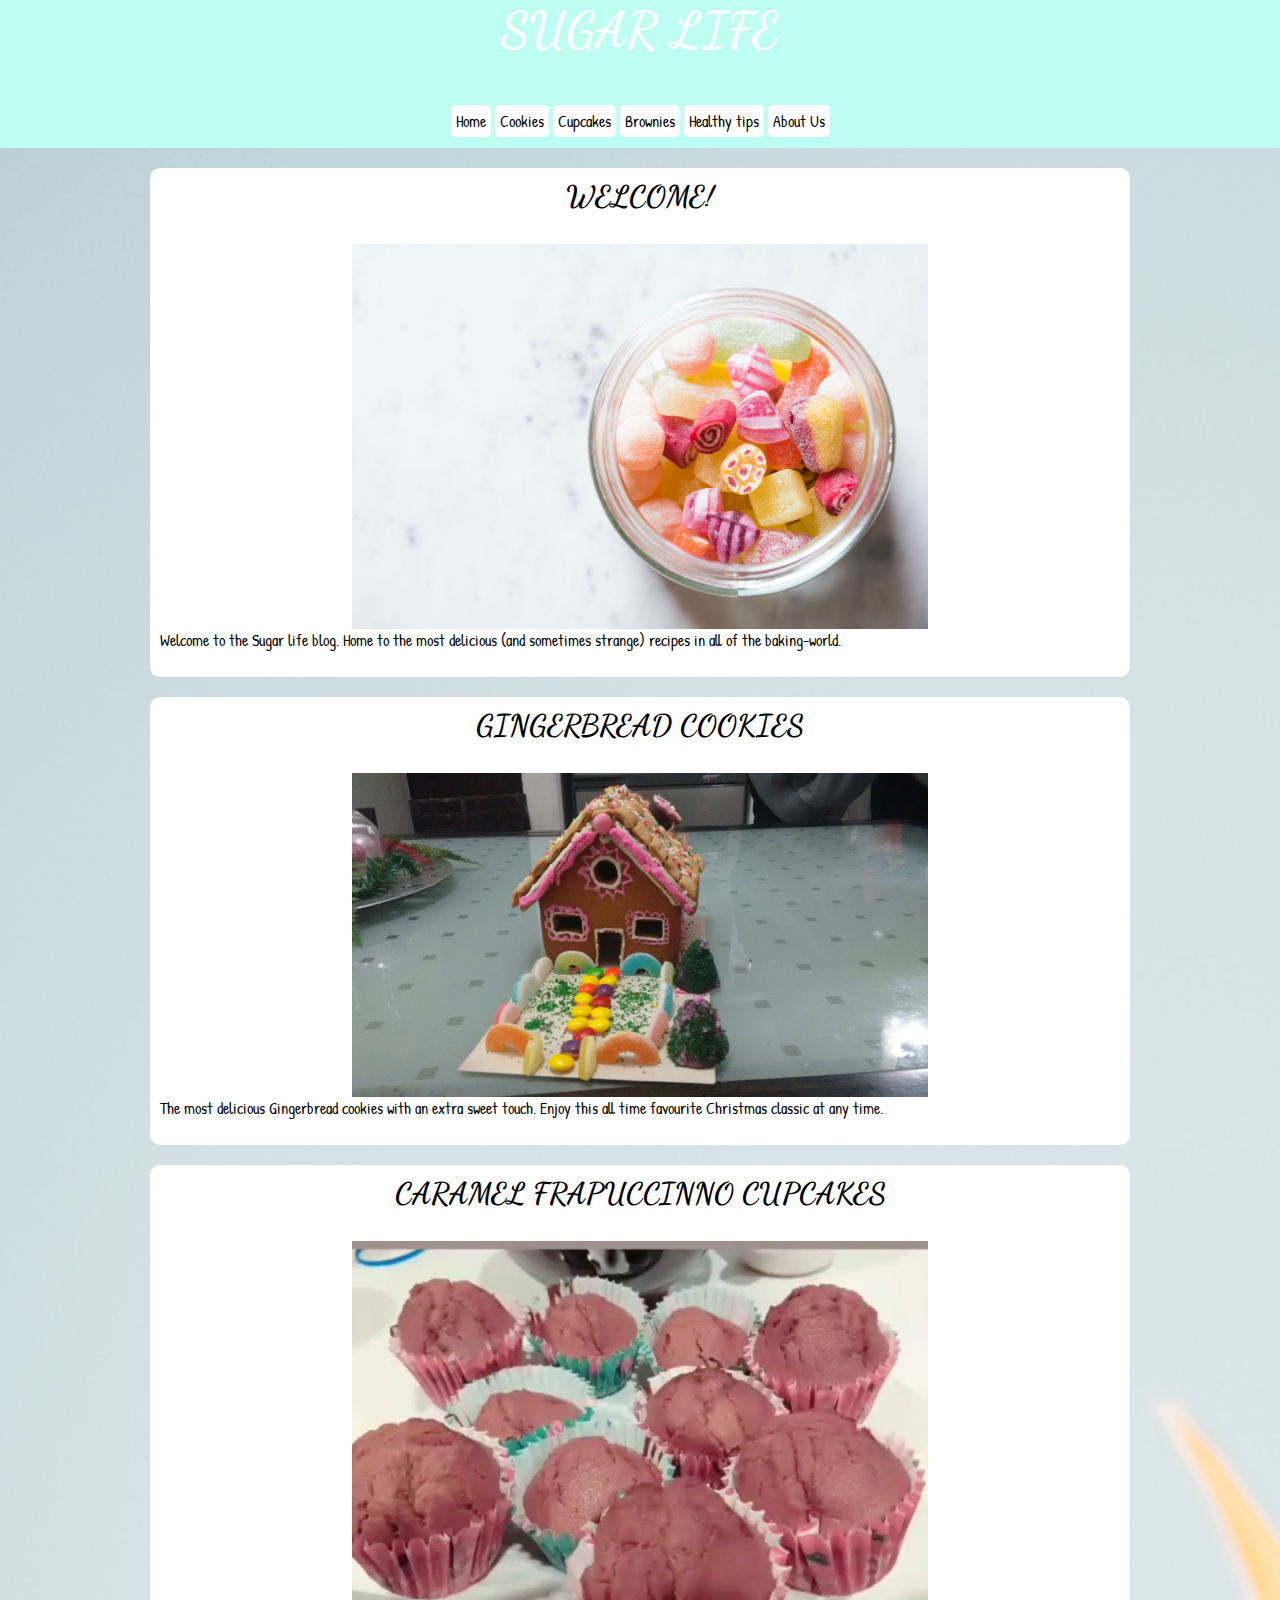
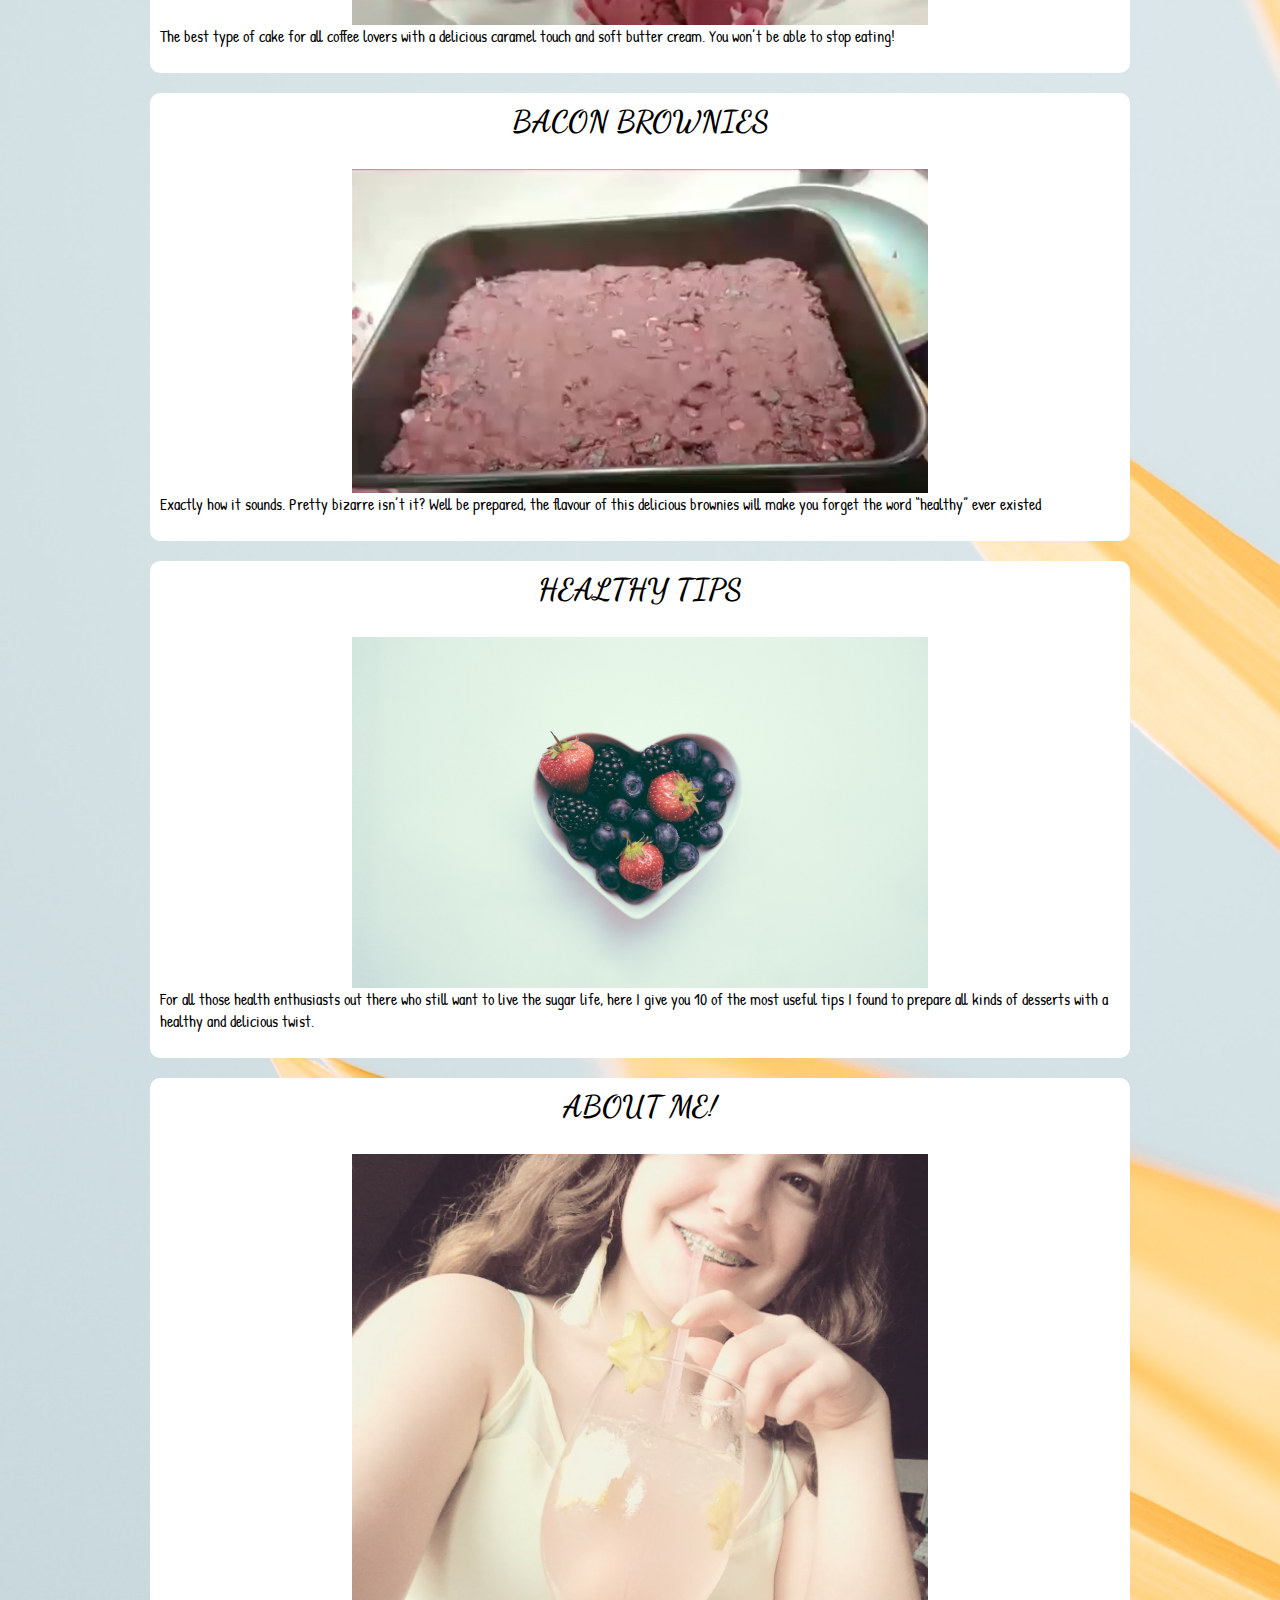
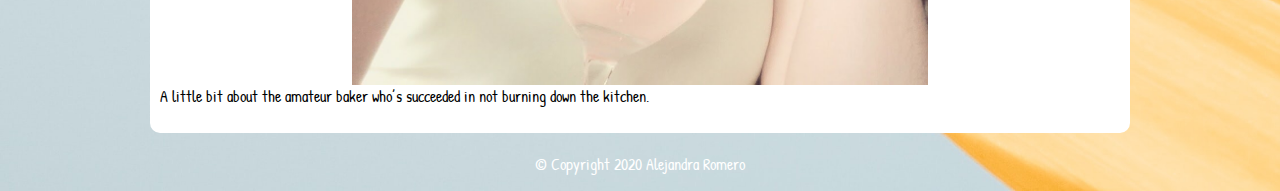
<file: index.html>
<!doctype html>
<html>
  <head>
	  <title>Sugar life</title>
	  <link href="style.css" rel="stylesheet" type="text/css">
	  <meta name="viewport" content="width=device-width, intial-scale=1">
<link href="https://fonts.googleapis.com/css2?family=Dancing+Script:wght@700&family=Patrick+Hand&display=swap" rel="stylesheet">  </head>
  <body>
	  <header>
<h1>Sugar life</h1>
 <nav>
  <ul>
   <li>
    <a href="index.html">Home</a> 
   </li>
	   <li>
	  <a href="Gingerbread.cookies.html"> Cookies </a>
	  </li>
	  <li>
	  <a href="cupcakes.html"> Cupcakes </a>
	  </li>
	  <li>
	  <a href="baconbrownies.hmtl">Brownies</a>
	  </li>
	  <li>
	  <a href="healthy.tips.html">Healthy tips</a>
	  </li>
   <li>
    <a href="aboutus.html">About Us</a>
   </li>
   </ul> 
 </nav>
</header>
	   <main>
   <!--main content goes here-->
		   
		
		   
<article class="item">
        <h2>Welcome! </h2>
	<img src="joanna-kosinska--ayOfwsd9mY-unsplash.jpg" alt="Transparent bowl on a marble surface, filled with orange, yellow, red, pink and green gummies." class="center">
	<p> Welcome to the Sugar life blog. Home to the most delicious (and sometimes strange) recipes in all of the baking-world.
</p>

	
	
	
	
	
</article>
<article class="item">
	<h2> Gingerbread Cookies</h2> 
<img src="IMG_20171224_212534448.jpg" alt=" Gingerbread cookie house decorated with white and pink icing, In from of the house there is a piece of carton simulating a front yard, it is covered with green sugar, a road of M&Ms leading to the entrance of the house, a fence around the “yard” made of gummy rings. On the right side there are two strawberries covered in icing and green sugar to simulate trees." class="center"> 
	<p>  The most delicious Gingerbread cookies with an extra sweet touch. Enjoy this all time favourite Christmas classic at any time.
</p>
</article>
	
		   
		   
		   
		   
		   
		   
<article class="item"> 
    <h2>Caramel Frapuccinno Cupcakes</h2>
    <img src="Cupcakes.jpg" alt=" 10 brown Caramel-frappuccino cupcakes, with no cream, with blue and pink wrapping, in white background." class="center">
	<p> The best type of cake for all coffee lovers with a delicious caramel touch and soft butter cream. You won’t be able to stop eating!
</p>
</article>
		   
		   <article class="item">
		   <h2>Bacon Brownies</h2>
<img src="Baked brownies.jpg" alt=" Black rectangular baking sheet filled with baked brownie." class="center">		   
		   <p> Exactly how it sounds. Pretty bizarre isn’t it? Well be prepared, the flavour of this delicious brownies will make you forget the word “healthy” ever existed</p>
		   </article>
		   
		   <article class="item">
		   <h2> Healthy tips</h2>
			<img src="jamie-street-tb5A-QTI6xg-unsplash.jpg" alt=" Small, heart shaped, white bowl filled with blueberries, raspberries, and 3 strawberries. On mint plain background." class="center">
			   <p> For all those health enthusiasts out there who still want to live the sugar life, here I give you 10 of the most useful tips I found to prepare all kinds of desserts with a healthy and delicious twist.</p>
		   </article>
		   
		   <article class="item">
		   <h2>About me!</h2>
		   <img src="IMG_20171231_150744.jpg" alt=" Selfie of a girl with half of her face visible, she has brown hair and she is wearing a pastel yellow strap dress and long pastel yellow earrings. The first plane of the photo is a pink rink with two pieces of starfruit in a glass." class="center">
		   <p> A little bit about the amateur baker who’s succeeded in not burning down the kitchen. </p>
		   </article>
<!--end of main content-->
  </main>
<footer>
<p>&copy; Copyright 2020 Alejandra Romero</p>
</footer>  </body>
</html>
</file>
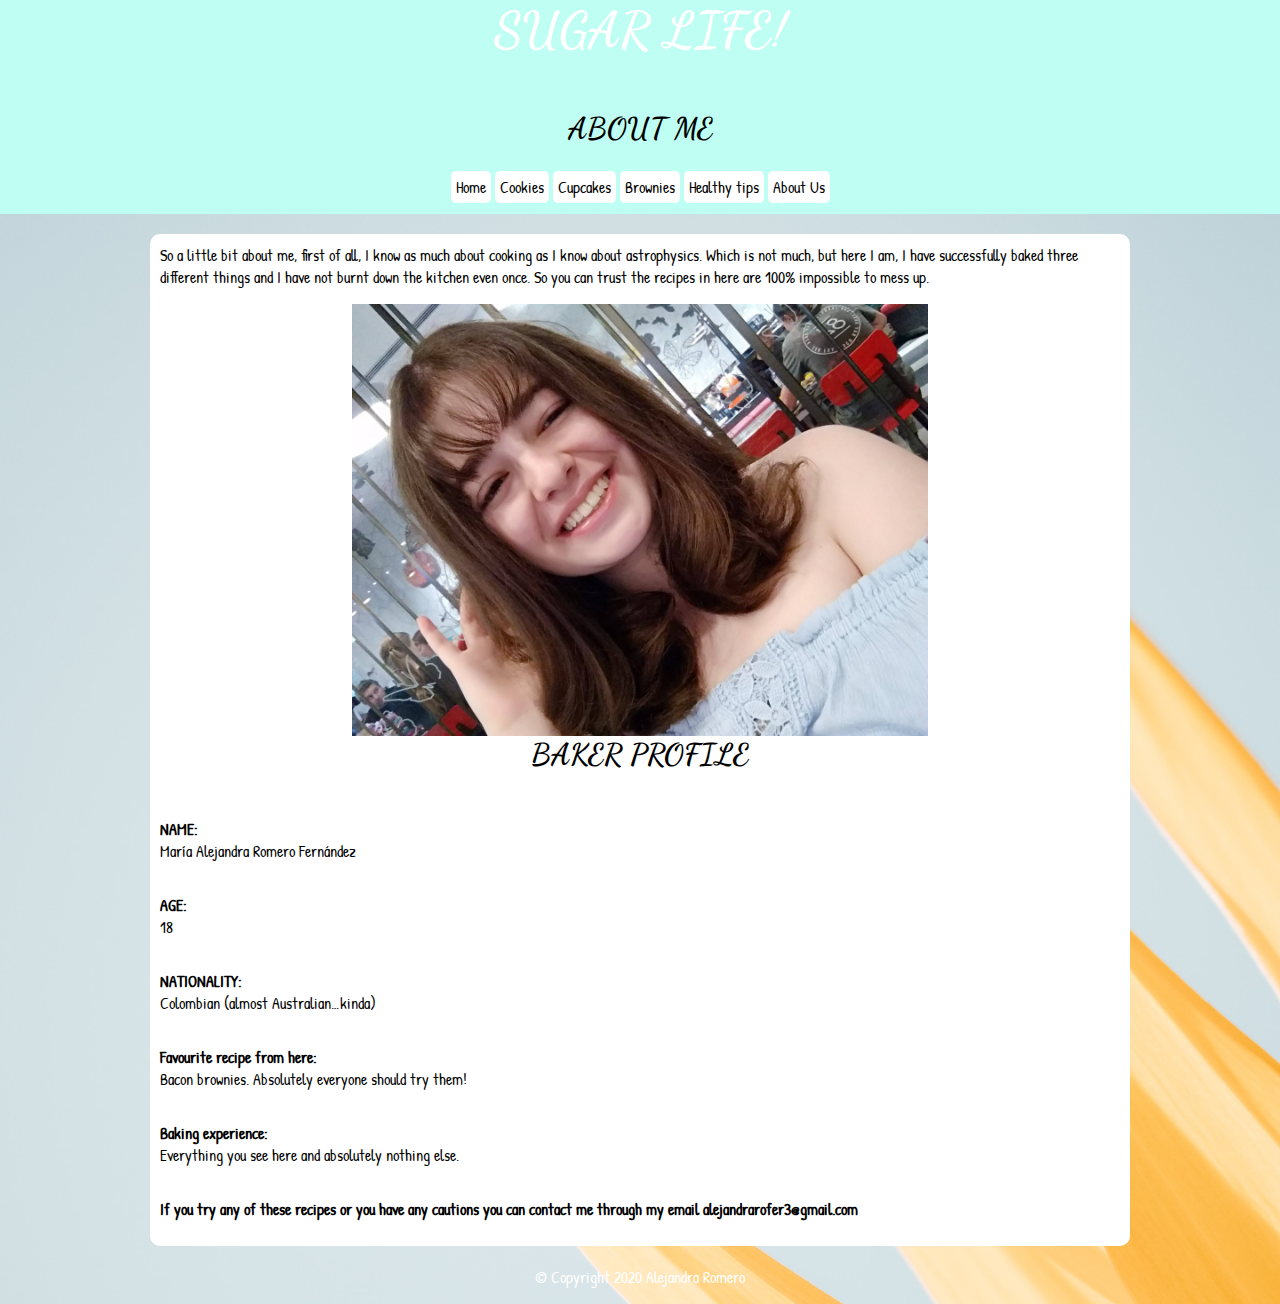
<file: aboutus.html>
<!doctype html> 
<html>
  <head>
	  <title>About me</title>
	  <link href="style.css" rel="stylesheet" type="text/css">
	  <meta name="viewport" content="width=device-width, intial-scale=1">
<link href="https://fonts.googleapis.com/css2?family=Dancing+Script:wght@700&family=Patrick+Hand&display=swap" rel="stylesheet">	    </head>
  <body>
	  <header>
<h1>Sugar life!</h1>
 <h2> about me</h2>
	<nav>
  <ul>
   <li>
    <a href="index.html">Home</a> 
   </li>
	   <li>
	  <a href="Gingerbread.cookies.html"> Cookies </a>
	  </li>
	  <li>
	  <a href="cupcakes.html"> Cupcakes </a>
	  </li>
	  <li>
	  <a href="baconbrownies.hmtl">Brownies</a>
	  </li>
	  <li>
	  <a href="healthy.tips.html">Healthy tips</a>
	  </li>
   <li>
    <a href="aboutus.html">About Us</a>
   </li>
   </ul> 
 </nav>
</header>
<main>
<article class="item">
	<p>So a little bit about me, first of all, I know as much about cooking as I know about astrophysics. Which is not much, but here I am, I have successfully baked three different things and I have not burnt down the kitchen even once. So you can trust the recipes in here are 100% impossible to mess up. </p>
	<img src="IMG_20191123_130920.jpg" alt="Photo of a girl smiling, she has brown hair and is wearing a blue shirt with no shoulders, on the back there is a food court in a mall" class="center">
	<h2>Baker profile</h2>
	<p><h3>NAME:</h3>María Alejandra Romero Fernández</p>
	<p><h3>AGE:</h3>18</p>
	  <p><h3>NATIONALITY:</h3> Colombian (almost Australian…kinda)</p>
	  <p><h3>Favourite recipe from here:</h3> Bacon brownies. Absolutely everyone should try them!</p>
<p><h3>Baking experience:</h3> Everything you see here and absolutely nothing else.</p>
<p><h3>
If you try any of these recipes or you have any cautions you can contact me through my email alejandrarofer3@gmail.com</h3></p>
 	</article>
</main>
<footer>
<p>&copy; Copyright 2020 Alejandra Romero</p>
</footer>  </body>
</html>
</file>
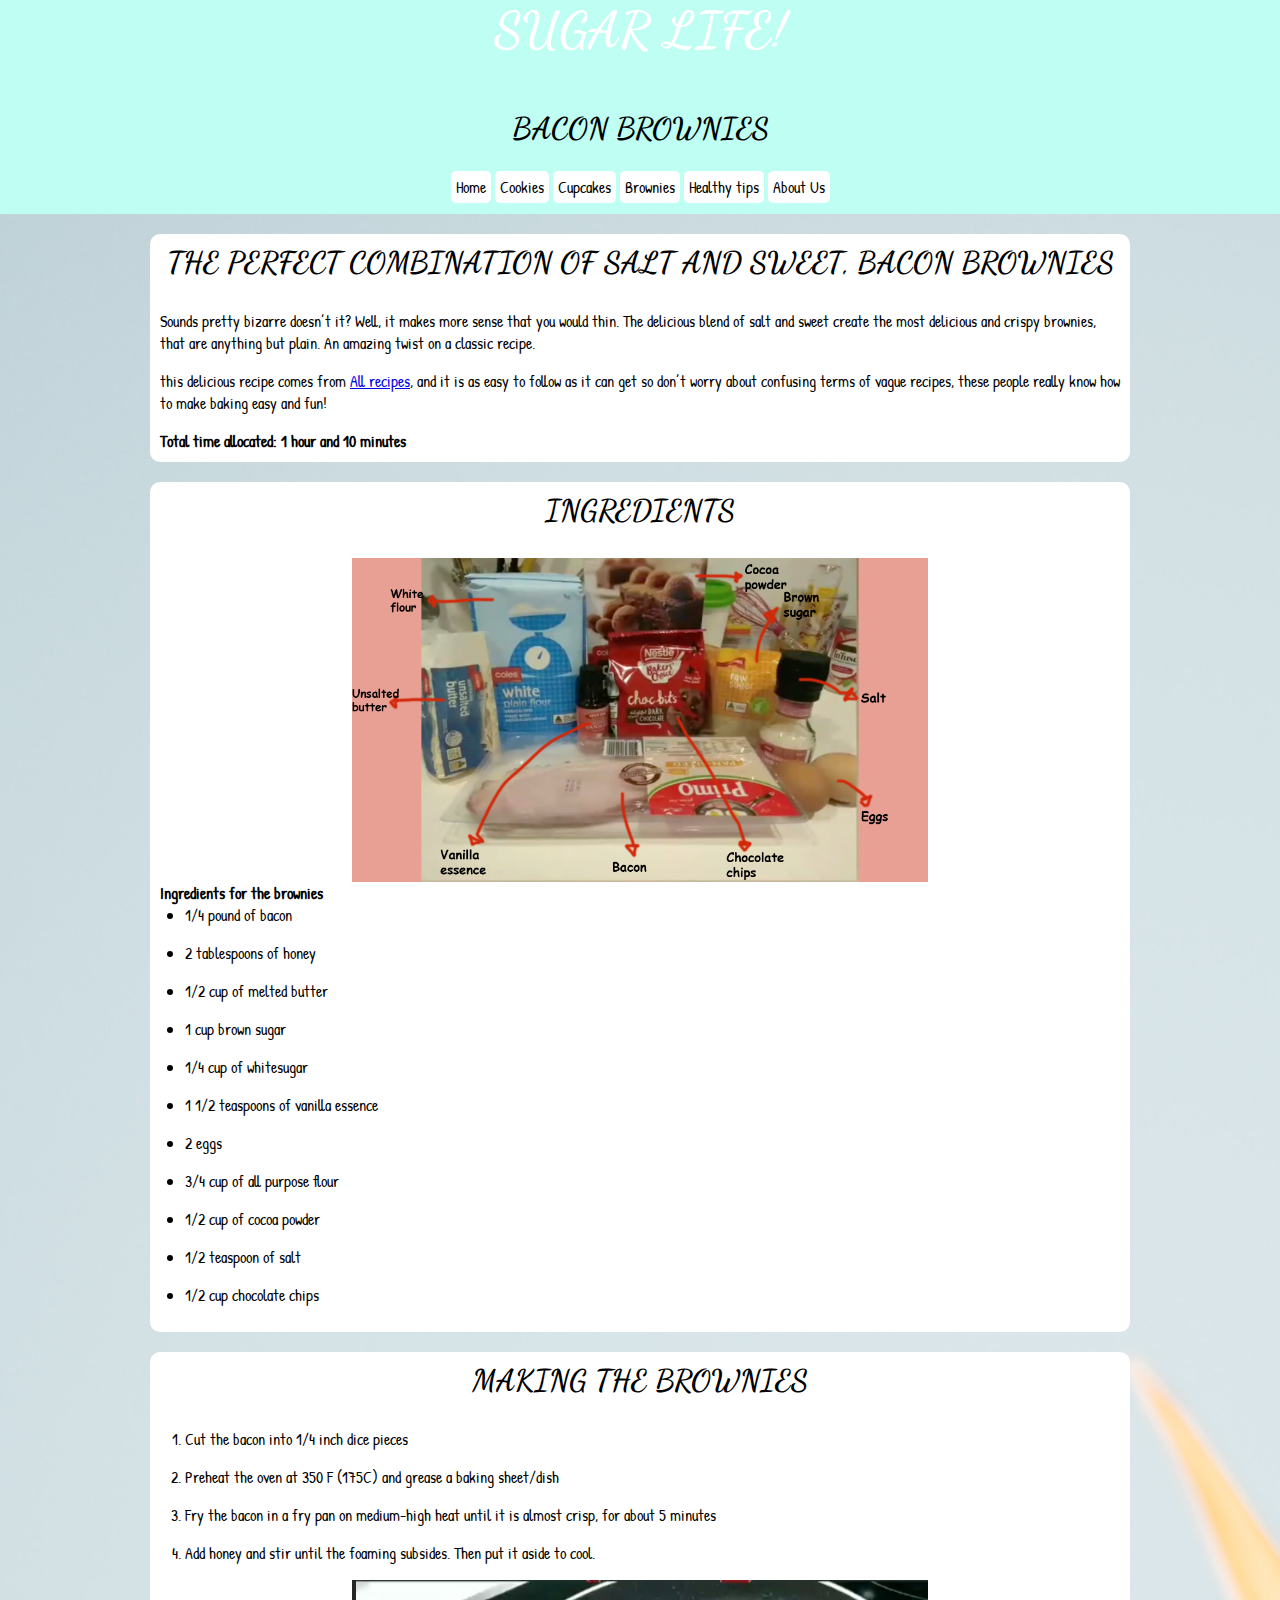
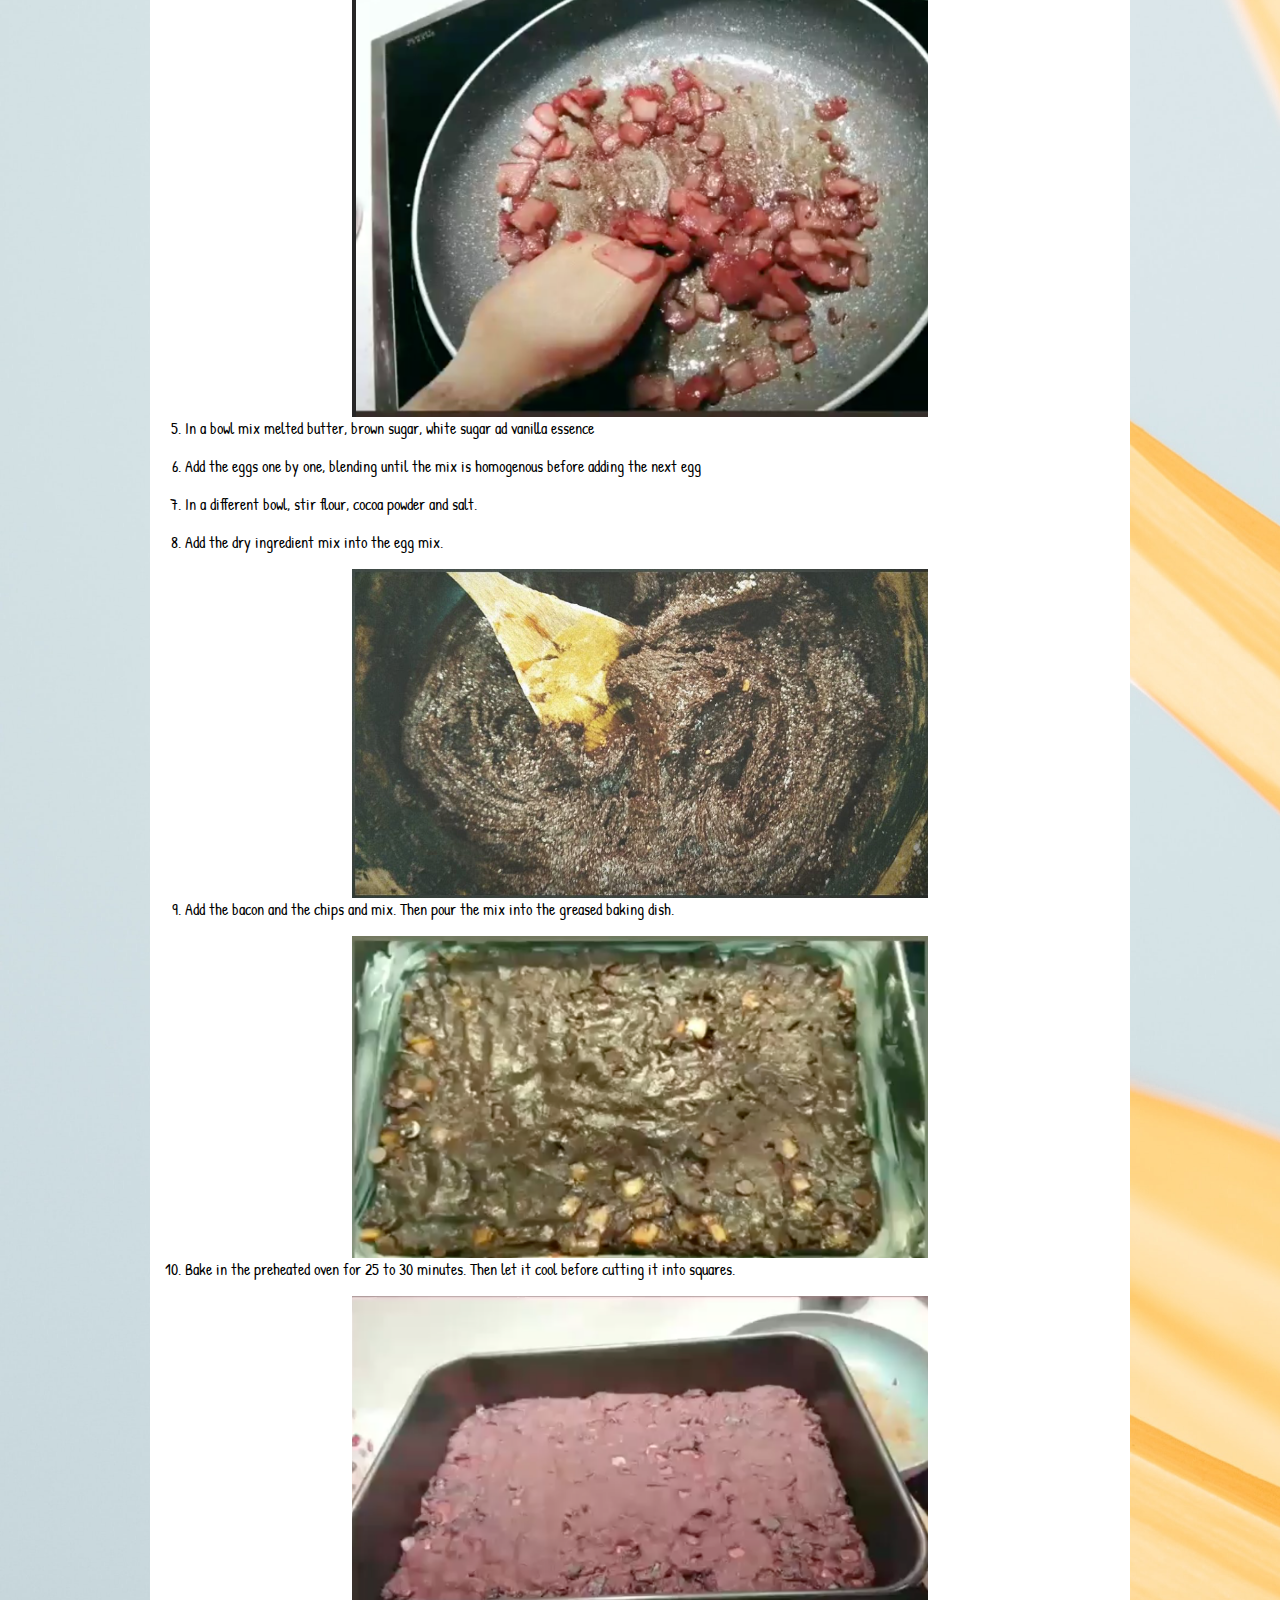
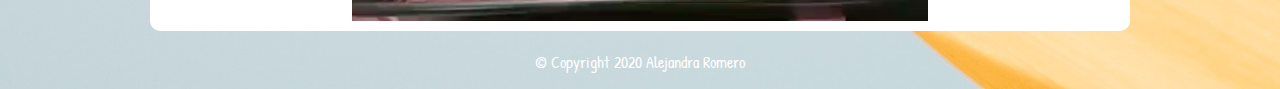
<file: baconbrownies.html>
<!doctype html>
<html>
<head>
 <title>Caramel Frapuccinno cupcakes</title>
	  <link href="style.css" rel="stylesheet" type="text/css">
	  <meta name="viewport" content="width=device-width, intial-scale=1">
<link href="https://fonts.googleapis.com/css2?family=Dancing+Script:wght@700&family=Patrick+Hand&display=swap" rel="stylesheet">
</head>
	<body>
  <header>
<h1>Sugar life!</h1>
 <h2>Bacon brownies</h2>
	<nav>
  <ul>
   <li>
    <a href="index.html">Home</a> 
   </li>
	   <li>
	  <a href="Gingerbread.cookies.html"> Cookies </a>
	  </li>
	  <li>
	  <a href="cupcakes.html"> Cupcakes </a>
	  </li>
	  <li>
	  <a href="baconbrownies.html">Brownies</a>
	  </li>
	  <li>
	  <a href="healthy.tips.html">Healthy tips</a>
	  </li>
   <li>
    <a href="aboutus.html">About Us</a>
   </li>
   </ul> 
 </nav>
	  </header>
	<main>
		<article class="item">
			<h2>The perfect combination of salt and sweet, Bacon Brownies</h2>
			<p>Sounds pretty bizarre doesn’t it? Well, it makes more sense that you would thin. The delicious blend of salt and sweet create the most delicious and crispy brownies, that are anything but plain. An amazing twist on a classic recipe.</p>
			<p>this delicious recipe comes from <a href=" https://www.allrecipes.com/recipe/222408/bacon-brownies/">All recipes</a>, and it is as easy to follow as it can get so don’t worry about confusing terms of vague recipes, these people really know how to make baking easy and fun!</p>
			<h3>Total time allocated: 1 hour and 10 minutes</h3>
		</article>
		
		
		
		<article class="item">
		<h2>Ingredients</h2>
			<img src="Brownies materials.png" alt=" Materials necessary to prepare bacon brownies. In the back, from left to right: unsalted butter, white flour, cocoa powder, raw sugar. In the front, from left to right: Bacon, vanilla essence, chocolate chips, salt, two eggs." class="center">
			<h3>Ingredients for the brownies</h3>
			<ul>
				<li>1/4 pound of bacon</li>
				<li>2 tablespoons of honey</li>
				<li>1/2 cup of melted butter</li>
				<li>1 cup brown sugar</li>
				<li>1/4 cup of whitesugar</li>
				<li>1 1/2 teaspoons of vanilla essence</li>
				<li>2 eggs</li>
				<li>3/4 cup of all purpose flour</li>
				<li>1/2 cup of cocoa powder</li>
				<li>1/2 teaspoon of salt</li>
				<li>1/2 cup chocolate chips</li>
</ul>
		</article>
		
		
	<article class="item">
		<h2>Making the brownies</h2>
		<ol>
			<li>Cut the bacon into 1/4 inch dice pieces</li>
			<li>Preheat the oven at 350 F (175C) and grease a baking sheet/dish</li>
	<li>Fry the bacon in a fry pan on medium-high heat until it is almost crisp, for about 5 minutes</li>
			<li>Add honey and stir until the foaming subsides. Then put it aside to cool.</li>
			<img src="bacon.jpg" alt=" Image of a pan filled with pieces of bacon and honey being stirred with a wood spatula." class="center">
			<li>In a bowl mix melted butter, brown sugar, white sugar ad vanilla essence</li>
			<li>Add the eggs one by one, blending until the mix is homogenous before adding the next egg</li>
			<li>In a different bowl, stir flour, cocoa powder and salt.</li>
			<li>Add the dry ingredient mix into the egg mix.</li>
			<img src="brownie mix.jpg" alt=" Thick dark chocolate brownie mix in a black bowl being stirred with a Woden spoon." class="center">
			<li>Add the bacon and the chips and mix. Then pour the mix into the greased baking dish.</li>
			<img src="brownie mix in baking sheet.jpg" alt=" Black rectangular baking sheet greased with butter, filled with raw brownie mix containing pieces of chocolate chips and bacon." class="center">
			<li>Bake in the preheated oven for 25 to 30 minutes. Then let it cool before cutting it into squares.</li>
<img src="Baked brownies.jpg" alt="  Black rectangular baking sheet filled with baked bacon and chocolate chip brownie." class="center">
		</ol>	
		</article>
		</main>
<footer>
<p>&copy; Copyright 2020 Alejandra Romero</p>
</footer>  </body>
</html>
</file>
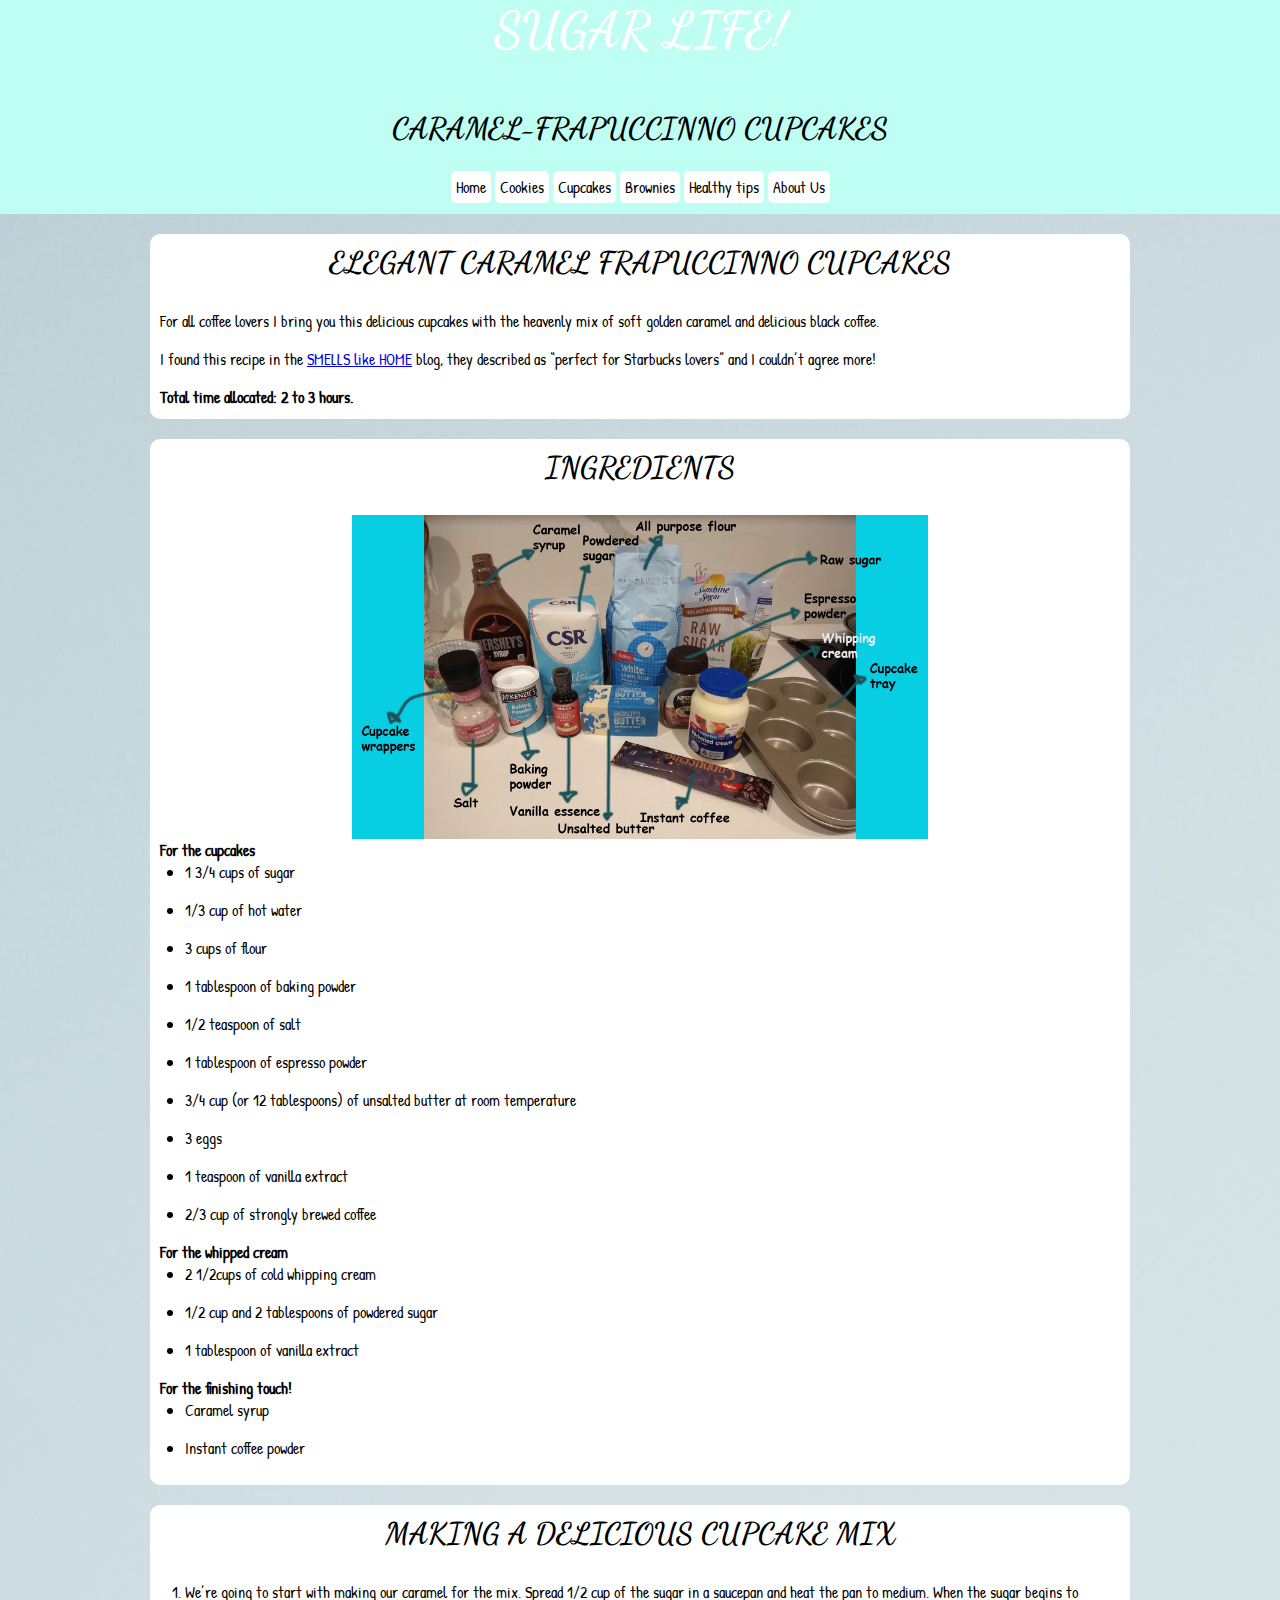
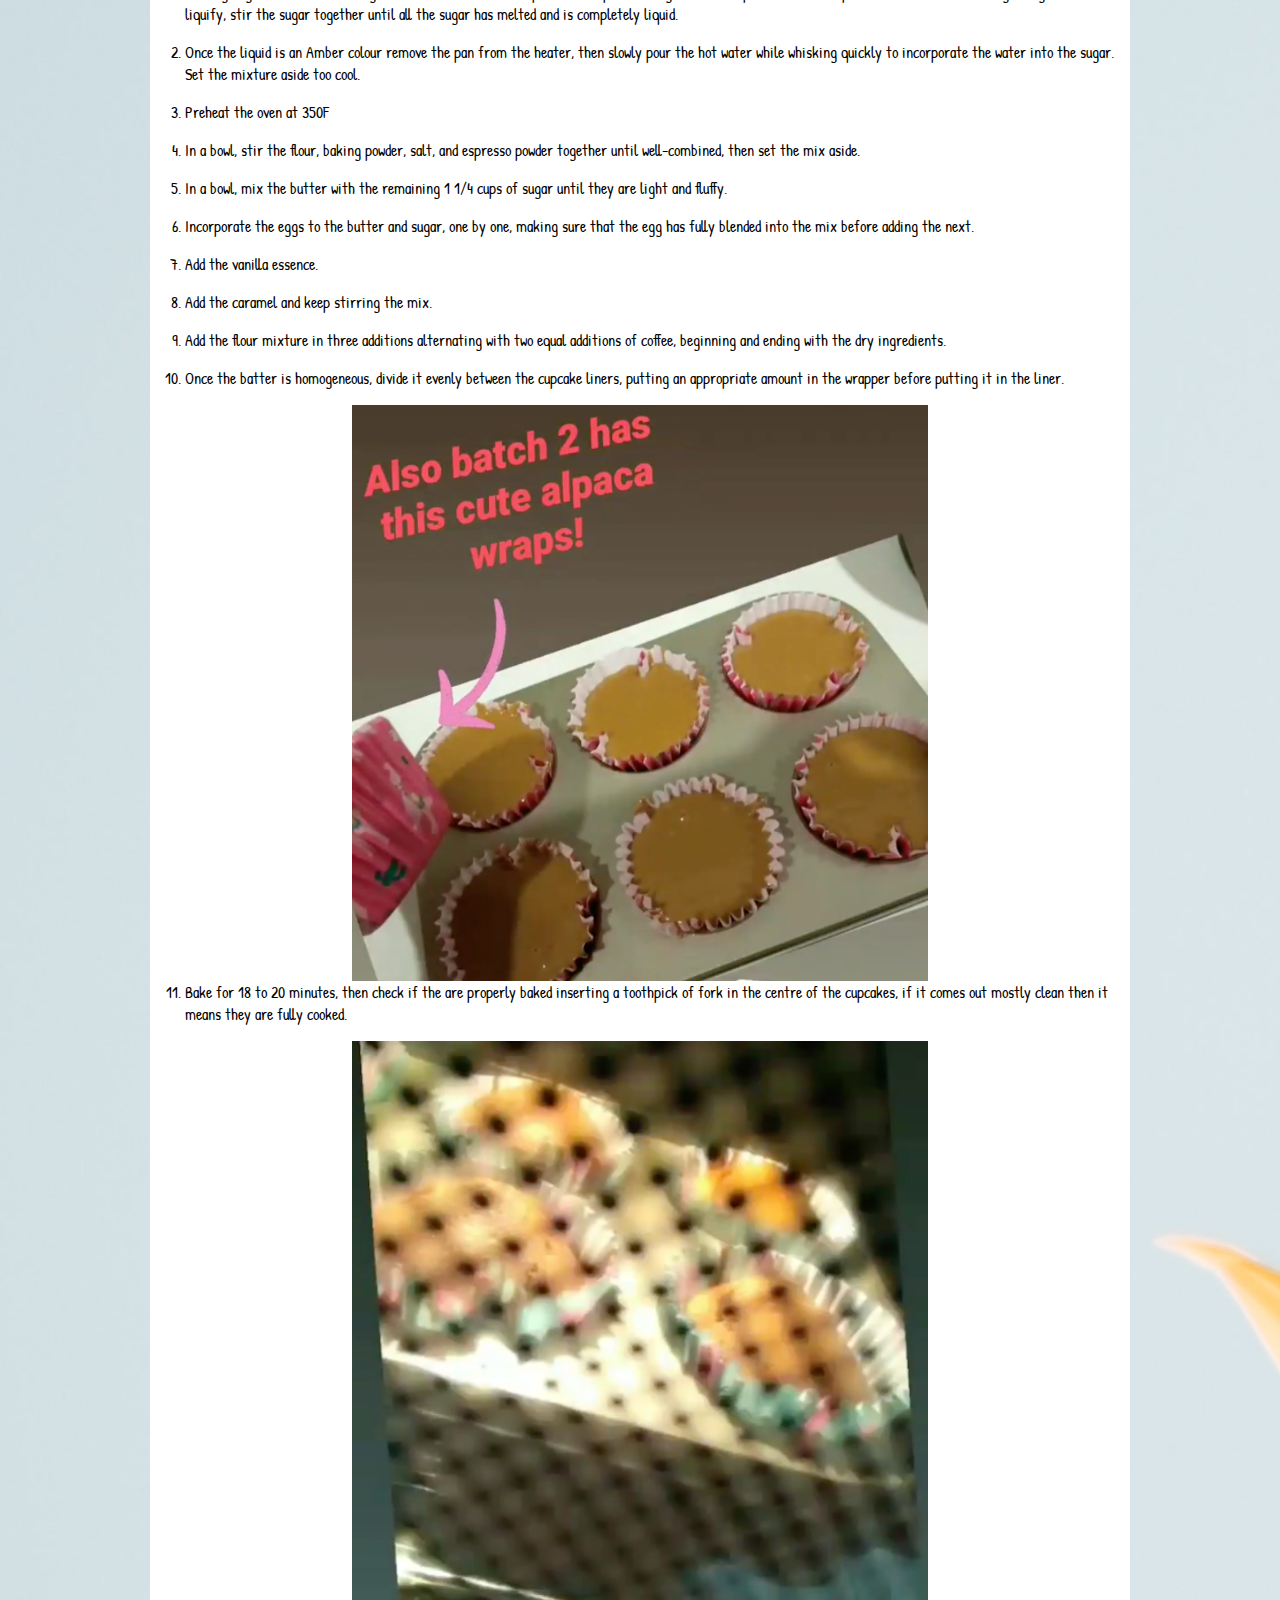
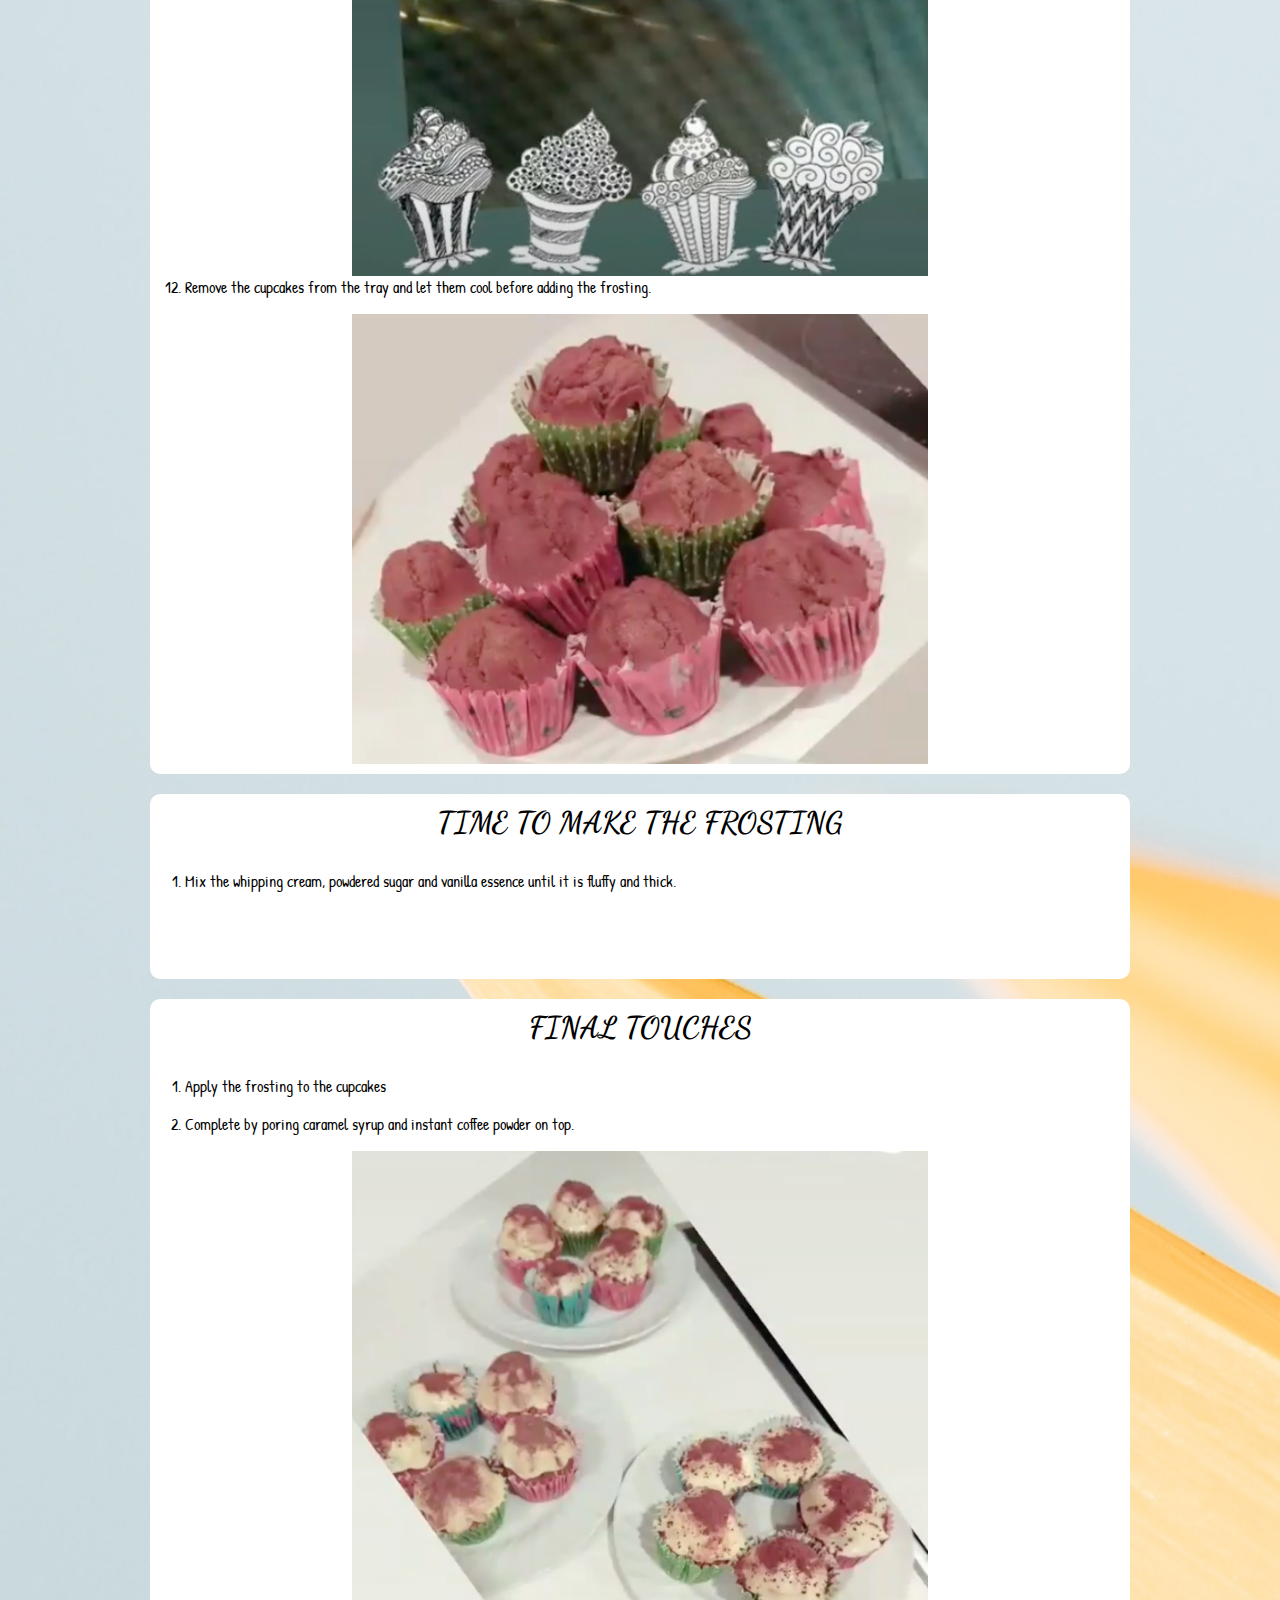
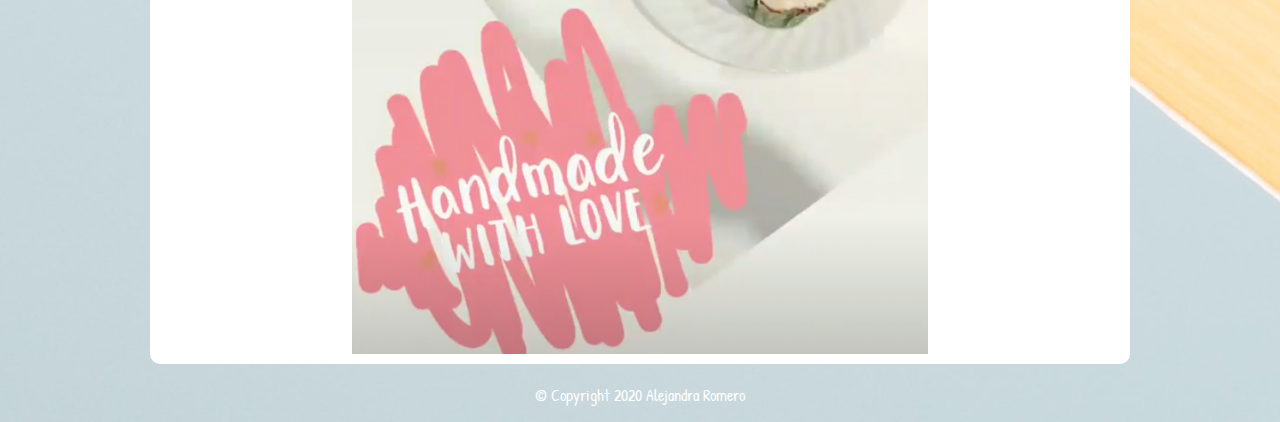
<file: cupcakes.html>
<!doctype html>
<html>
<head>
 <title>Caramel Frapuccinno cupcakes</title>
	  <link href="style.css" rel="stylesheet" type="text/css">
	  <meta name="viewport" content="width=device-width, intial-scale=1">
<link href="https://fonts.googleapis.com/css2?family=Dancing+Script:wght@700&family=Patrick+Hand&display=swap" rel="stylesheet">
</head>
	<body>
  <header>
<h1>Sugar life!</h1>
 <h2>Caramel-frapuccinno Cupcakes</h2>
	<nav>
  <ul>
   <li>
    <a href="index.html">Home</a> 
   </li>
	   <li>
	  <a href="Gingerbread.cookies.html"> Cookies </a>
	  </li>
	  <li>
	  <a href="cupcakes.html"> Cupcakes </a>
	  </li>
	  <li>
	  <a href="baconbrownies.html">Brownies</a>
	  </li>
	  <li>
	  <a href="healthy.tips.html">Healthy tips</a>
	  </li>
   <li>
    <a href="aboutus.html">About Us</a>
   </li>
   </ul> 
 </nav>
	  </header>
	<main>
	<article class="item">
	<h2>Elegant Caramel Frapuccinno cupcakes</h2>
	<p>For all coffee lovers I bring you this delicious cupcakes with the heavenly mix of soft golden caramel and delicious black coffee. </p>
	<p>I found this recipe in the <a href="https://www.smells-like-home.com/2012/08/caramel-frappuccino-cupcakes/">SMELLS like HOME</a> <!-- (https://www.smells-like-home.com/2012/08/caramel-frappuccino-cupcakes/)-->blog, they described as “perfect for Starbucks lovers” and I couldn’t agree more! </p>
	<h3>Total time allocated: 2 to 3 hours.
</h3></article>
	
	
	
	
	
	<article class="item">
	<h2> Ingredients</h2>
<img src="Cupcake ingredients.png" alt="  Image of the materials necessary to make the cupcake mix. In the back, from left to right: Cupcake wrappers, caramel syrup, powdered sugar, all purpose flour, raw sugar. In the from row, from left to right: salt, baking powder, vanilla essence, unsalted butter, espresso powder, whipping cream, instant coffee powder, cupcake tray. " class="center">
	<h3>For the cupcakes</h3>
		<ul>
			<li>1 3/4 cups of sugar </li>
			<li>1/3 cup of hot water</li>
			<li>3 cups of flour</li>
			<li>1 tablespoon of baking powder</li>
			<li>1/2 teaspoon of salt</li>
			<li>1 tablespoon of espresso powder</li>
			<li>3/4 cup (or 12 tablespoons) of unsalted butter at room temperature</li>
			<li>3 eggs</li>
			<li>1 teaspoon of vanilla extract</li>
	<li>2/3 cup of strongly brewed coffee</li>
		</ul>
		<h3>For the whipped cream</h3>
		<ul>
			<li>2 1/2cups of cold whipping cream </li>
			<li>1/2 cup and 2 tablespoons of powdered sugar </li>
	<li>1 tablespoon of vanilla extract	</li>
		</ul>
	<h3>For the finishing touch!</h3>
		<ul>
			<li>Caramel syrup</li>
		<li>Instant coffee powder</li>
		</ul>
	</article>
	
		
		
	<article class="item">
	<h2> Making a delicious cupcake mix</h2>
		<ol>
		<li>We’re going to start with making our caramel for the mix. Spread 1/2 cup of the sugar in a saucepan and heat the pan to medium. When the sugar begins to liquify, stir the sugar together until all the sugar has melted and is completely liquid.</li>
	<li>Once the liquid is an Amber colour remove the pan from the heater, then slowly pour the hot water while whisking quickly to incorporate the water into the sugar. Set the mixture aside too cool.</li>
			<li>Preheat the oven at 350F </li>
	<li>In a bowl, stir the flour, baking powder, salt, and espresso powder together until well-combined, then set the mix aside.</li>
	<li>In a bowl, mix the butter with the remaining 1 1/4 cups of sugar until they are light and fluffy.</li> 
	<li>	Incorporate the eggs to the butter and sugar, one by one, making sure that the egg has fully blended into the mix before adding the next.</li>
			<li>Add the vanilla essence.</li>
			<li>Add the caramel and keep stirring the mix.</li>
	<li>Add the flour mixture in three additions alternating with two equal additions of coffee, beginning and ending with the dry ingredients.</li>
	<li>Once the batter is homogeneous, divide it evenly between the cupcake liners, putting an appropriate amount in the wrapper before putting it in the liner.</li>
	<img src="cupcake dough.jpg" alt="  Silver cupcake tray with three columns and two rows. Each space in the tray if filled by cupcake dough put in pink cupcake wrappers. The text reads “Also batch 2 has tis cute alpaca wraps” with an arrow pointing at one of the wrappers used for the cupcakes." class="center">
		<li>Bake for 18 to 20 minutes, then check if the are properly baked inserting a toothpick of fork in the centre of the cupcakes, if it comes out mostly clean then it means they are fully cooked.</li>
			<img src="cupcakes in oven.jpg" alt=" Photo taken through the oven window of four cupcakes rising whilst baking. At the bottom there is a sticker of 4 different drawings of cupcakes." class="center">
			<li>Remove the cupcakes from the tray and let them cool before adding the frosting.</li>
			<img src="cupcake pile.jpg" alt=" Pile of brown caramel-frappuccino cupcakes with no cream in green and pink wrappers, On top of a plate in a white surface." class="center">
		</ol>
	</article>
	<article class="item">
		<h2> Time to make the frosting</h2>
		<ol>
		<li>Mix the whipping cream, powdered sugar and vanilla essence until it is fluffy and thick.</li></ol>
	</article>
	<article class="item">
	<h2>Final touches</h2>
		<ol><li>Apply the frosting to the cupcakes</li>
		<li>Complete by poring caramel syrup and instant coffee powder on top.</li></ol>
		<img src="handmade.jpg" alt=" Image of three plates each filled with 5 cupcakes in green, pink and blue wrapping. The cupcakes are decorated with white cream frosting and instant coffee powder on top. There is a pink sign on the bottom left corner that reads “Handmade with love” in white letters." class="center">
	</article>
	</main>
<footer>
<p>&copy; Copyright 2020 Alejandra Romero</p>
</footer>  </body>
</html>
</file>
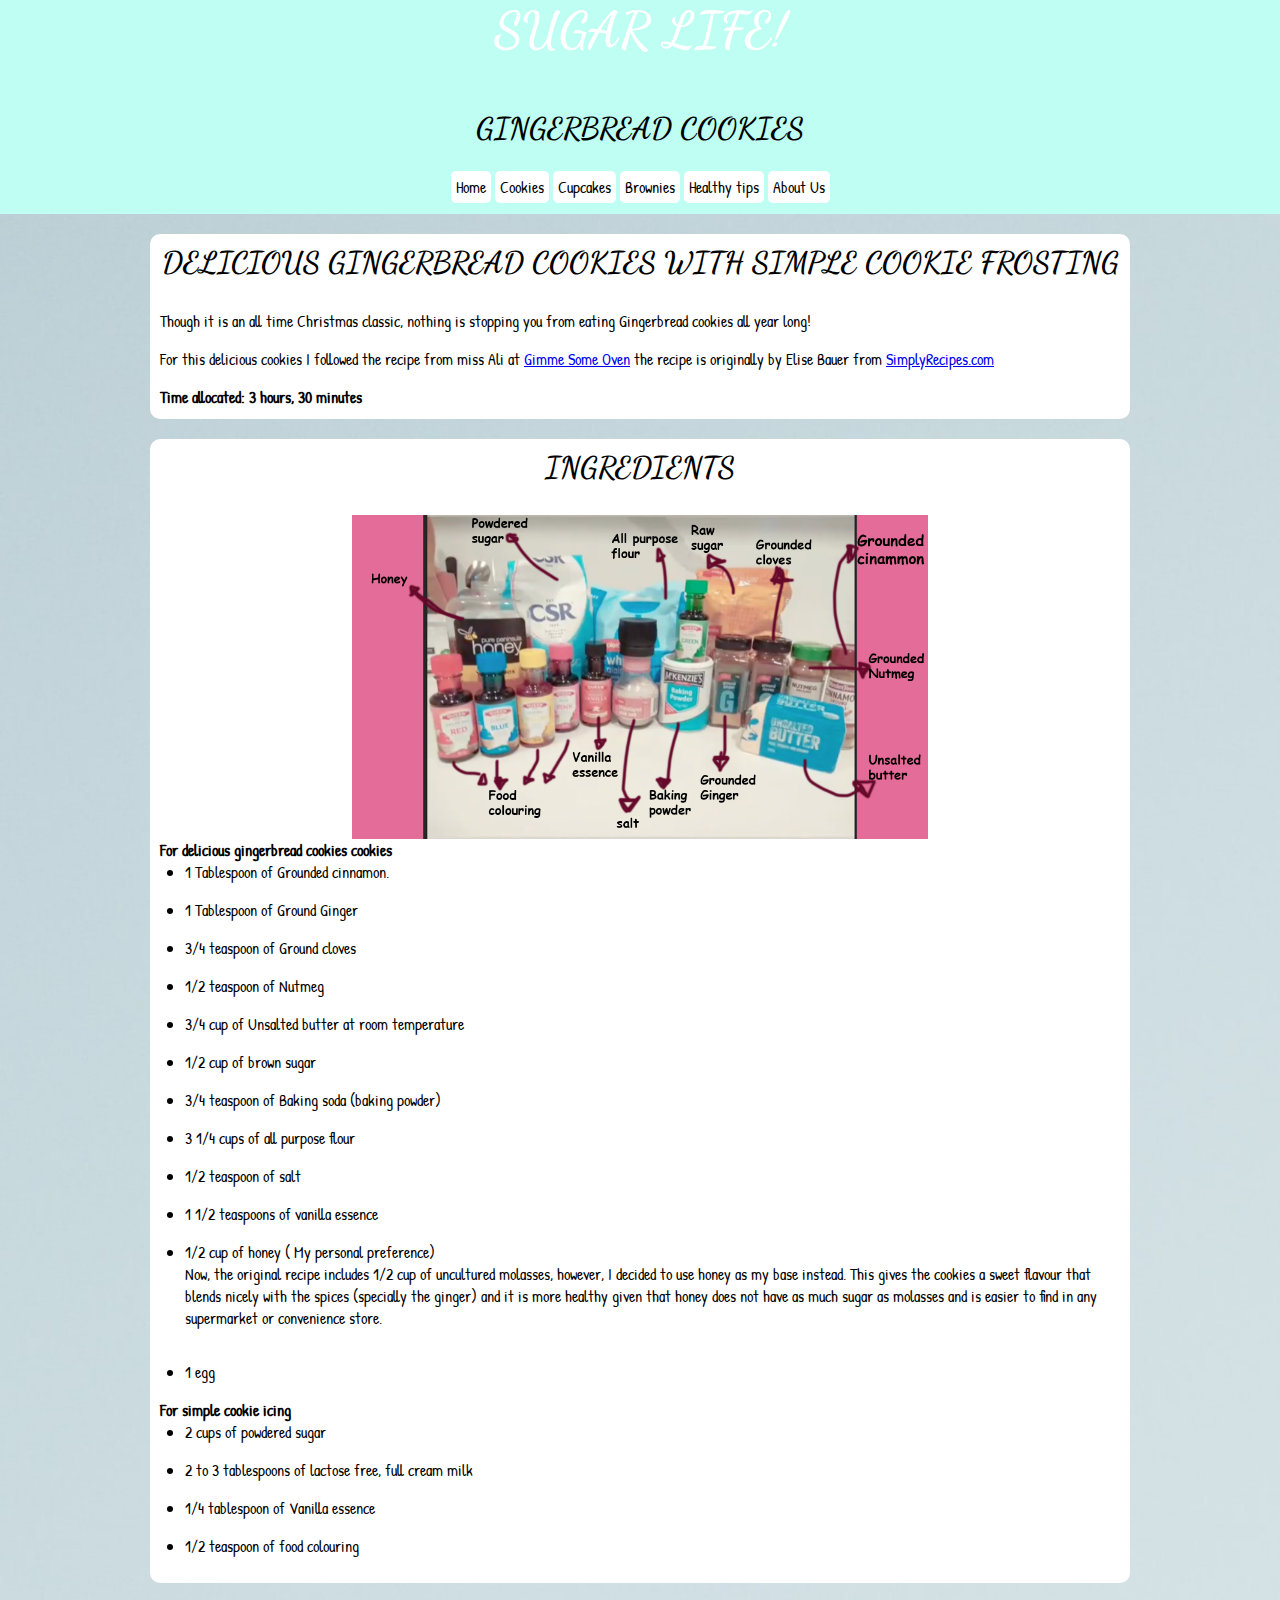
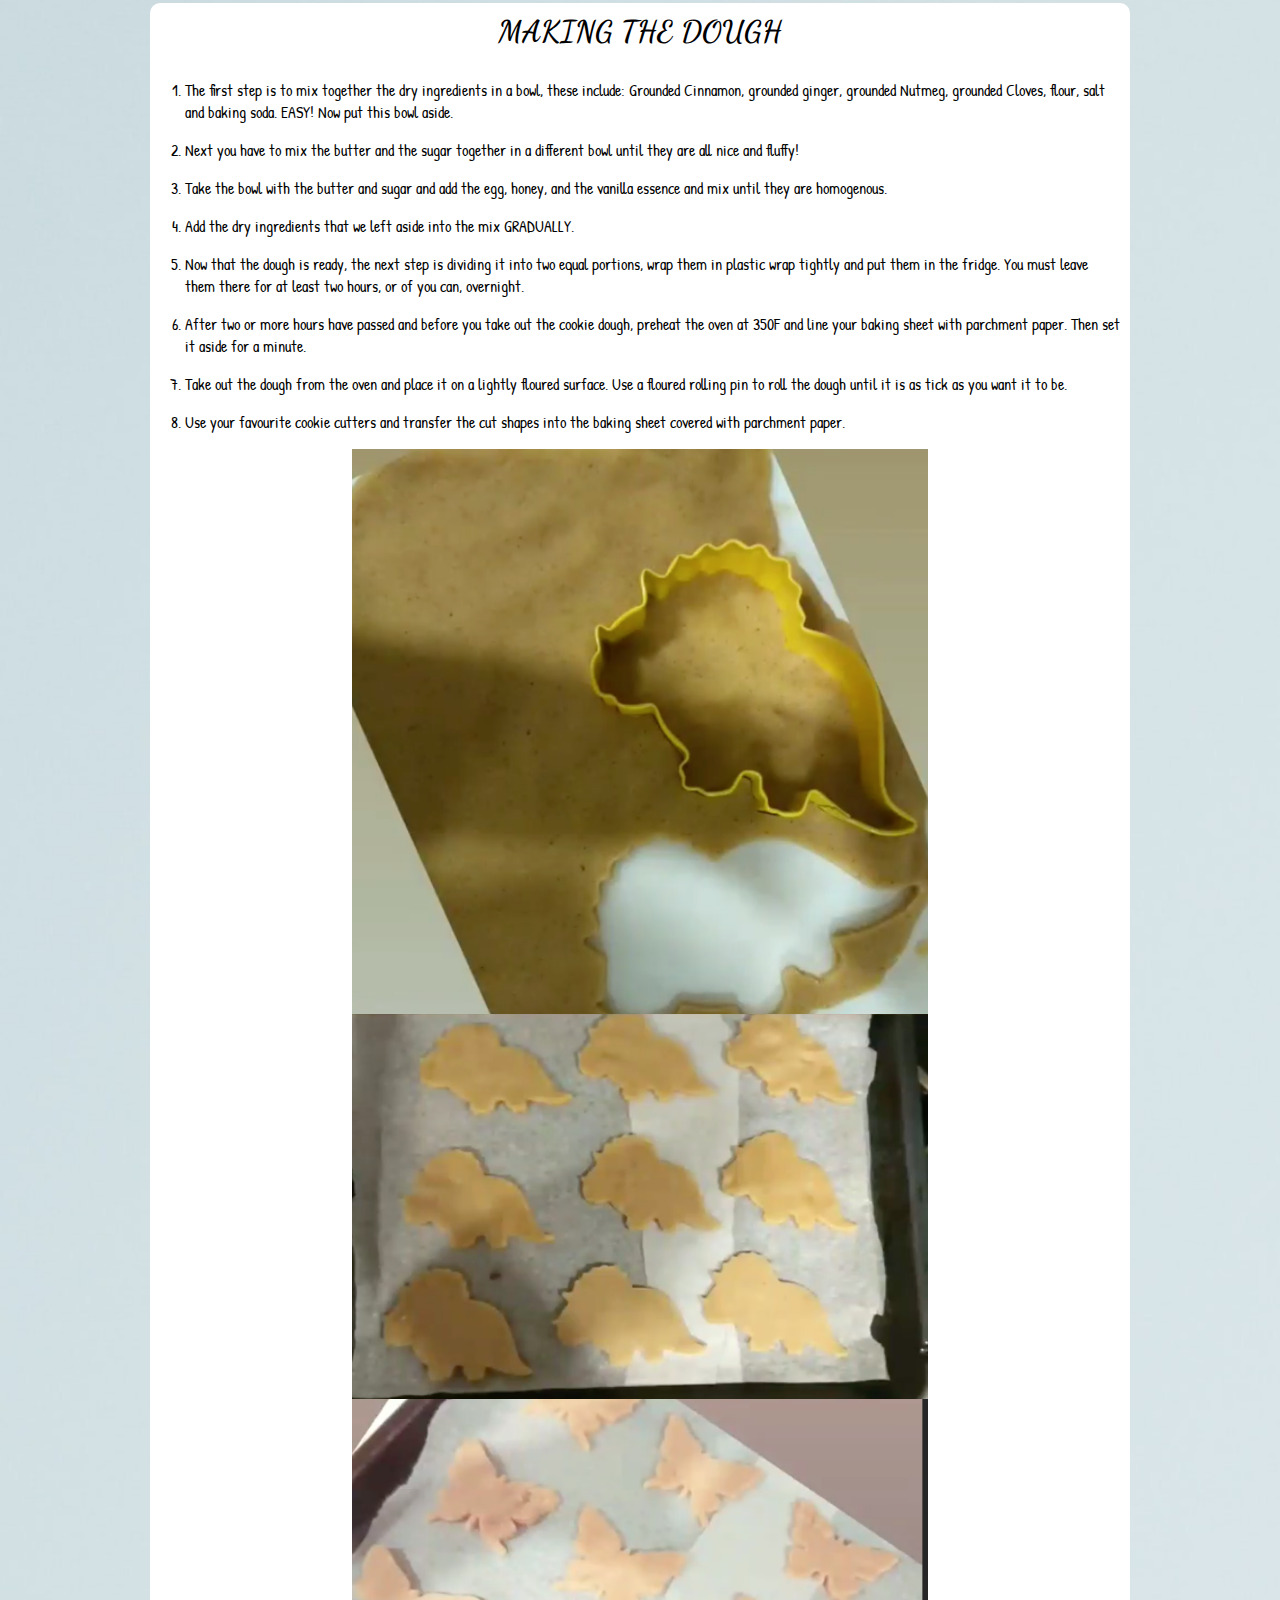
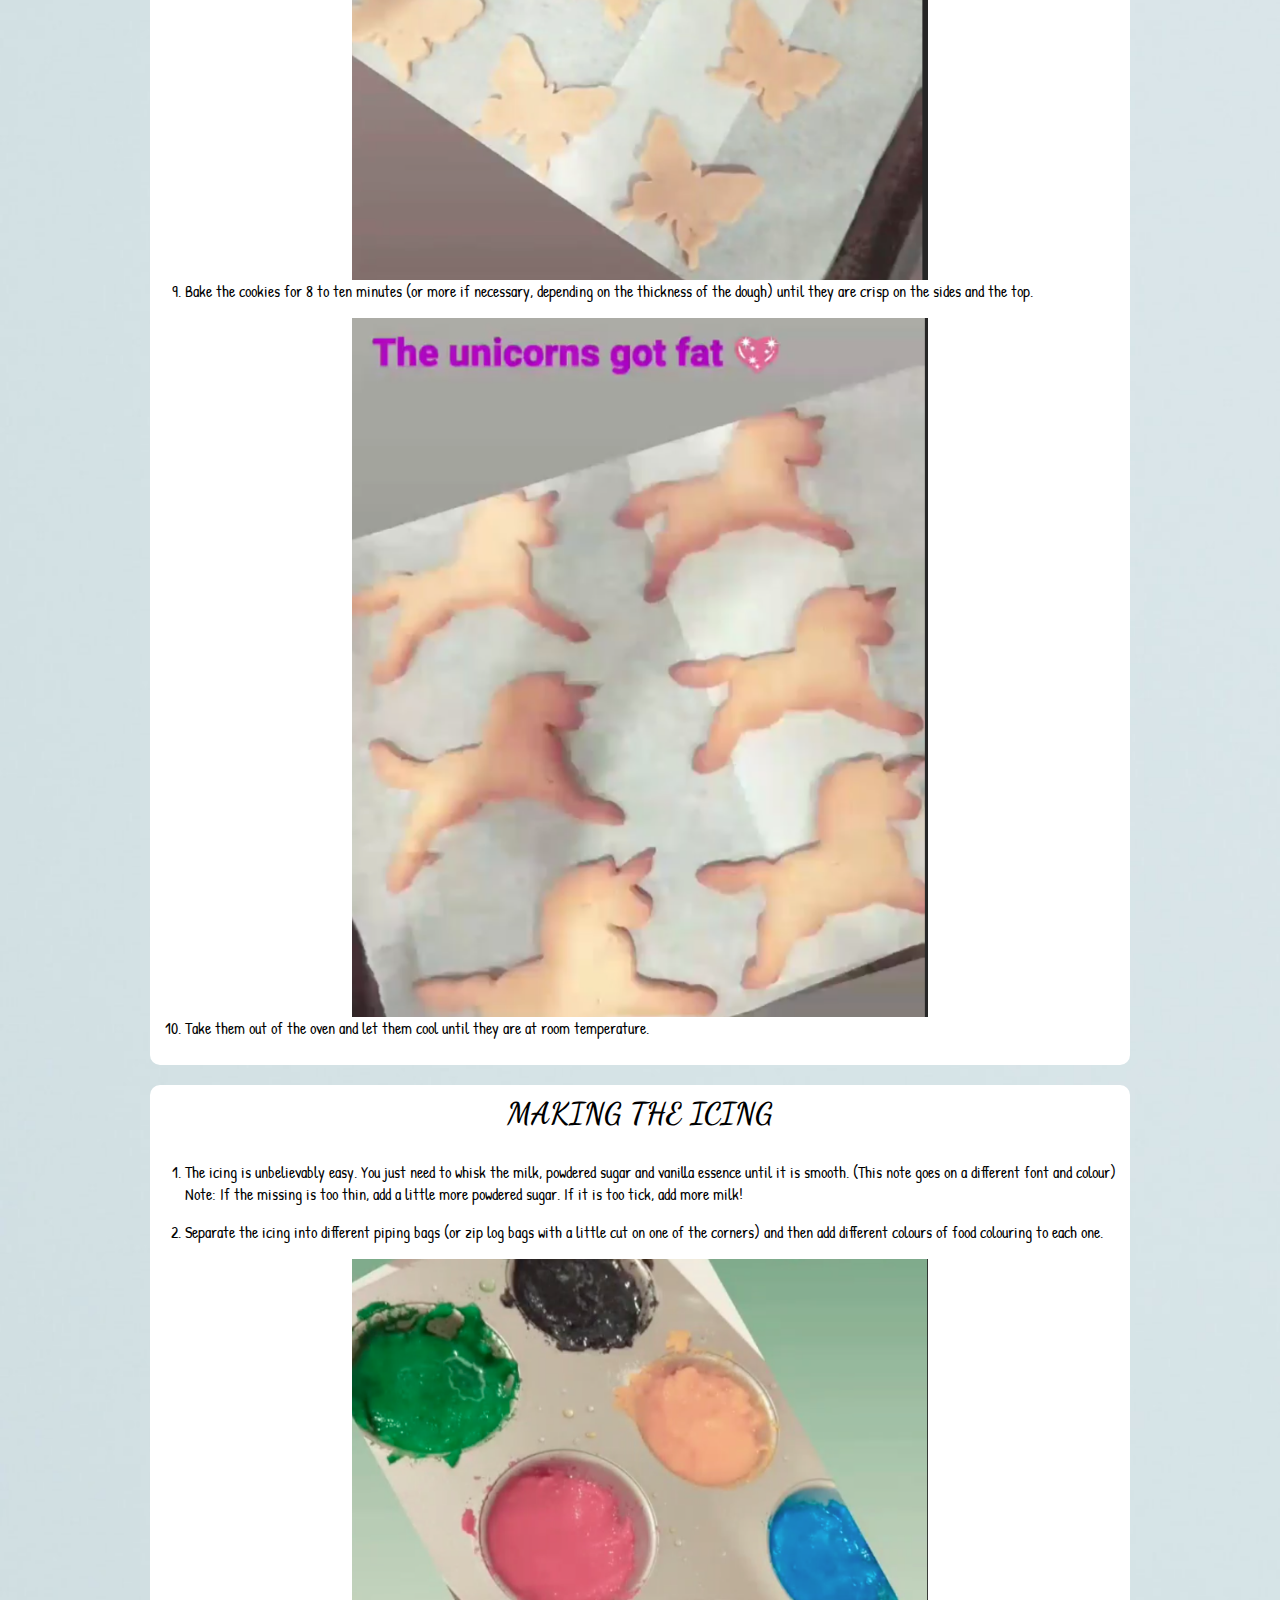
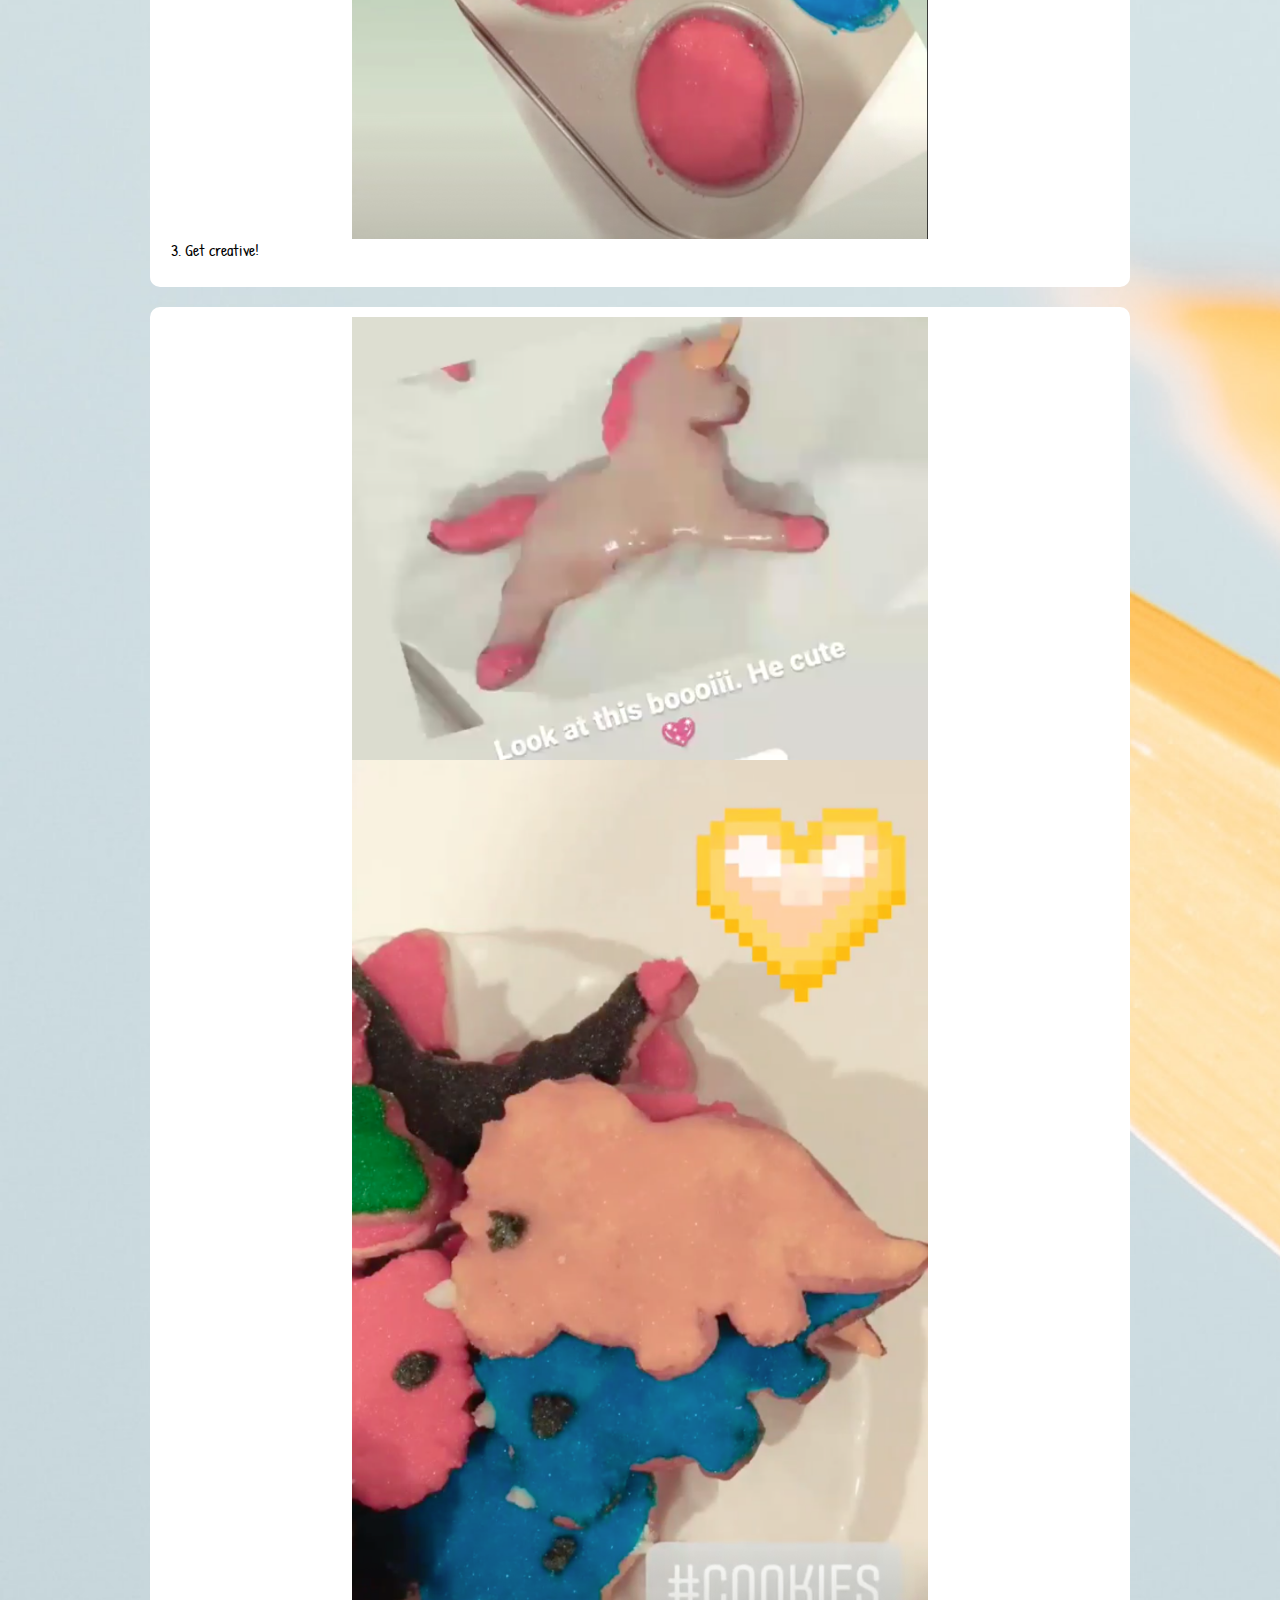
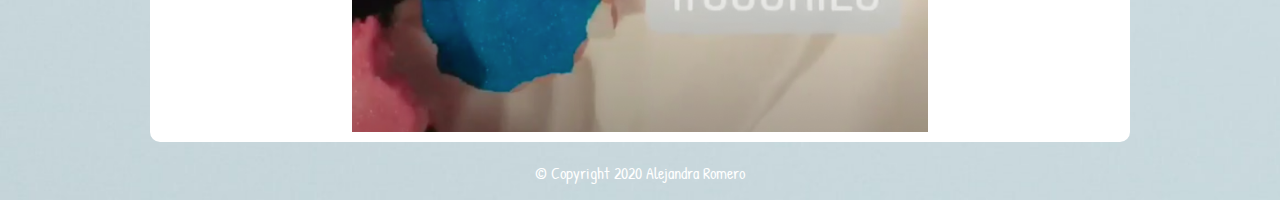
<file: Gingerbread.cookies.html>
<!doctype html>
<html>
  <head>
	  <title>Gingerbread cookies</title>
	  <link href="style.css" rel="stylesheet" type="text/css">
	  <meta name="viewport" content="width=device-width, intial-scale=1">
<link href="https://fonts.googleapis.com/css2?family=Dancing+Script:wght@700&family=Patrick+Hand&display=swap" rel="stylesheet">	    </head>
<body>
	  <header>
<h1>Sugar life!</h1>
 <h2>Gingerbread cookies</h2>
	<nav>
  <ul>
   <li>
    <a href="index.html">Home</a> 
   </li>
	   <li>
	  <a href="Gingerbread.cookies.html"> Cookies </a>
	  </li>
	  <li>
	  <a href="cupcakes.html"> Cupcakes </a>
	  </li>
	  <li>
	  <a href="baconbrownies.html">Brownies</a>
	  </li>
	  <li>
	  <a href="healthy.tips.html">Healthy tips</a>
	  </li>
   <li>
    <a href="aboutus.html">About Us</a>
   </li>
   </ul> 
 </nav>
	  </header>
	  <main>
<article class="item">
<h2>Delicious Gingerbread cookies with simple cookie frosting</h2>
	<p>Though it is an all time Christmas classic, nothing is stopping you from eating Gingerbread cookies all year long!</p>
	<p>For this delicious cookies I followed the recipe from miss Ali at <a href=" https://www.gimmesomeoven.com/gingerbread-cookies/">Gimme Some Oven</a> <!-- LINK THE NAME OF THE PAGE TO THE LINK OF THE RECIPE-->the recipe is originally by Elise Bauer from <a href="SimplyRecipes.com">SimplyRecipes.com</a> <!-- Add link on the draft here--></p>
	
	<h3> Time allocated: 3 hours, 30 minutes</h3>
</article>



<article class="item">
	<h2> INGREDIENTS</h2>
	<img src="Cookie materials.png" alt="  Image of the materials necessary for the cookie dough. In the back, from left to right: honey, powdered sugar, all purpose flour, raw sugar.
At the front, from left to right: Reed, blue, yellow and pink food colouring, vanilla essence, green food colouring, baking powder, grounded ginger, grounded cloves, grounded nutmeg, grounded cinnamon, unsalted butter." class="center">
<h3> For delicious gingerbread cookies cookies</h3>
	<ul>
	<li>1 Tablespoon of Grounded cinnamon.
</li>
		<li>1 Tablespoon of Ground Ginger</li>
		<li>3/4 teaspoon of Ground cloves </li>
		<li> 1/2 teaspoon of Nutmeg </li>
		<li>3/4 cup of Unsalted butter at room temperature</li>
		<li>1/2 cup of brown sugar</li> 
		<li>3/4 teaspoon of Baking soda (baking powder)</li>
		<li>3 1/4 cups of all purpose flour</li>
		<li>1/2 teaspoon of salt</li>
		<li>1 1/2 teaspoons of vanilla essence</li>
		<li>1/2 cup of honey ( My personal preference)
			<p>	<!--this note goes on a different font and colour--> Now, the original recipe includes 1/2 cup of uncultured molasses, however, I decided to use honey as my base instead. This gives the cookies a sweet flavour that blends nicely with the spices (specially the ginger) and it is more healthy given that honey does not have as much sugar as molasses and is easier to find in any supermarket or convenience store.</p></li>
		<li>1 egg</li>
	</ul>
	<h3> For simple cookie icing</h3>
	<ul>
		<li>2 cups of powdered sugar </li>
		<li>2 to 3 tablespoons of lactose free, full cream milk </li>
		<li>1/4 tablespoon of Vanilla essence</li>
<li>1/2 teaspoon of food colouring</li>
	</ul>
</article>

<article class="item">
<h2>Making the dough</h2>
<ol>
	<li>The first step is to mix together the dry ingredients in a bowl, these include:  Grounded Cinnamon, grounded ginger, grounded Nutmeg, grounded Cloves, flour, salt and baking soda. EASY! Now put this bowl aside.</li>
	<li>Next you have to mix the butter and the sugar together in a different bowl until they are all nice and fluffy!</li>
	<li>Take the bowl with the butter and sugar and add the egg, honey, and the vanilla essence and mix until they are homogenous.</li>
	<li>Add the dry ingredients that we left aside into the mix GRADUALLY. </li>
	<li>Now that the dough is ready, the next step is dividing it into two equal portions, wrap them in plastic wrap tightly and put them in the fridge. You must leave them there for at least two hours, or of you can, overnight.</li>
	<li>After two or more hours have passed and before you take out the cookie dough, preheat the oven at 350F and line your baking sheet with parchment paper. Then set it  aside for a minute.</li>
<li>Take out the dough from the oven and place it on a lightly floured surface. Use a floured rolling pin to roll the dough until it is as tick as you want it to be.</li>
<li>Use your favourite cookie cutters and transfer the cut shapes into the baking sheet covered with parchment paper.</li>
	<img src="Dinosaur cookie cutter.jpg" alt=" Smoothed dough over a white surface with one blank space in the shape of a dinosaur, on top of the blank space there is a yellow, dinosaur-shaped cookie cutter on top of the dough." class="center">
	<img src="Dinosaur dough.jpg" alt=" Three rows of Three dinosaur-shaped pieces of dough on top of a baking sheet covered in parchment paper" class="center">
	<img src="buttefly dough.jpg" alt=" Three towns of three butterfly-shaped Pieces of dough on top of a baking sheet covered in parchment paper." class="center">
	<li>Bake the cookies for 8 to ten minutes (or more if necessary, depending on the thickness of the dough) until they are crisp on the sides and the top.</li>
	<img src="unicorn cookies.jpg" alt="Two columns of three unicorn-shaped, already baked cookies, these are slightly golden on the edges, on top of a baking sheet covered in parchment paper. The text on the top reads “ The unicorns got fat”  in purple, accompanied with a pink heart emoji in." class="center">
	<li>Take them out of the oven and let them cool until they are at room temperature.</li>
	</ol>
</article>
<article class="item">
<h2> Making the icing</h2>
	<ol>
	<li>The icing is unbelievably easy. You just need to whisk the milk, powdered sugar and vanilla essence until it is smooth. (This note goes on a different font and colour) Note: If the missing is too thin, add a little more powdered sugar. If it is too tick, add more milk! </li>
	<li>Separate the icing into different piping bags (or zip log bags with a little cut on one of the corners) and then add different colours of food colouring to each one.</li>
<img src="icing colours.jpg" alt="Silver cupcake tray with two columns with three rows each, with space for six cupcakes. Each space is filled with a different colour of icing. On the top row, from left to right: Black, yellow, blue. On the bottom row, from left to right: Green, pink, red." class="center">
	<li> Get creative!</li>
	</ol>
</article>
<article class="item">
<img src="white unicorn cookie.jpg" alt=" One unicorn shaped cookie decorated with white, pink and yellow icing, on a white background. The text on the bottom reads “Look at this boooiii. He cute” in white letters, it is accompanied with a pink heart emoji.
" class="center">
	<img src="colour dinosaurs cookies.jpg" alt=" The right half of a plate with cookies on a white background, On top there is a dinosaur-shaped cookie decorated with yellow, white and black icing. Below two dinosaur-shaped cookies decorated with blue, white and black icing can be seen with half of the cookie covered by the yellow dinosaur on top. The head of a dinosaur-shaped cookie decorated with red, white and black icing can be seen besides the yellow cookie. There is a yellow, pixelated heart emoji on the top right corner of the image as well as a white sign that reads “#cookies” on the bottom right corner. " class="center">
</article>
	  
	  </main>
<footer>
<p>&copy; Copyright 2020 Alejandra Romero</p>
</footer>  </body>
</html>
</file>
<file: style.css>
*{
   margin:0;
   padding:0;
   box-sizing: border-box; 
   font-size:16px;
}

img,
iframe {
max-width: 70%;
height: auto;
/* so that aspect ratio is kept even if height is declared in markup */ 
border: 0;
/* this stops a border if the image is inside a link */
}

/* This is a CSS comment.
Always comment your work to explain what you're doing */ 
body {
font-family: arial, sans-serif;
}

Body { 
Background-color: #FEBEFC
}
Header {
Background-color: #BEFEF3
}
Header, footer { 
  text-align: center;
              
}
Nav {
text-align: center;
}
nav li {
display: inline-block;
}
/* nav li a, or nav a ?? */ 
nav a {
background: white; 
color: black;
padding: 5px; 
text-decoration: none; 
border-radius: 5px;
}
nav a:hover {
background: yellow;
}
body {
background-color: pink;
background-image: url(file:///Macintosh%20HD/Users/alejandra.r.f/Documents/Website/BG.jpg); 
background-repeat: no-repeat; 
background-size: cover;
}h1 {
    font-size:50px;
    color: #fff; /* white */
    text-transform: uppercase;
   } 
h2 {
    font-size: 30px;
    font-family: 'Lato', sans-serif; 
    text-transform: uppercase;
   }
h1,h2,p,li {
            padding-bottom: 1em; 
    }
h1,h2 {
Text-align:center;
font-family: 'Dancing Script', cursive;}
P,li {font-family: 'Patrick Hand', cursive;
}
.item {
       background-color: lightblue;
       padding:1%;
       margin:1%; 
       margin-bottom: 20px; 
       margin-top: 20px; 
       border-radius:10px;
}
/* let's bring the width in a little */
/* check it out - we're responsive without even trying! */ 
main {
/* There's rarely any time you should set an explicit width. Always use max-width wherever possible. */
     max-width: 1000px;
/* Change the above to width: 1000px and see what happens with responsive */
     margin-left: auto;
     margin-right: auto; 
      }
/* Media Query - Responsive */
@media screen and (min-width: 500px ) { 
body {
background-color: lightblue;
font-family: 'Patrick Hand', cursive;

}
.item {
background-color: rgba(246,246,246,0.90);
} 
h2{
font-family: 'Dancing Script', cursive; }
}
@media screen and (min-width: 768px){ 
body {
background-color: black; 
background-image: url(BG.jpg); 
background-repeat: no-repeat; 
background-size: cover;
}
}
.item {
	min-height:185px; 
	background-color: white;
}
        footer {
        color: white;
        clear: both;
} 
.center {
  display: block;
  margin-left: auto;
  margin-right: auto;
  width: 60%;
}

/* let's talk about nesting */ 
.item li {
          margin-left: 25px;
}
</file>
